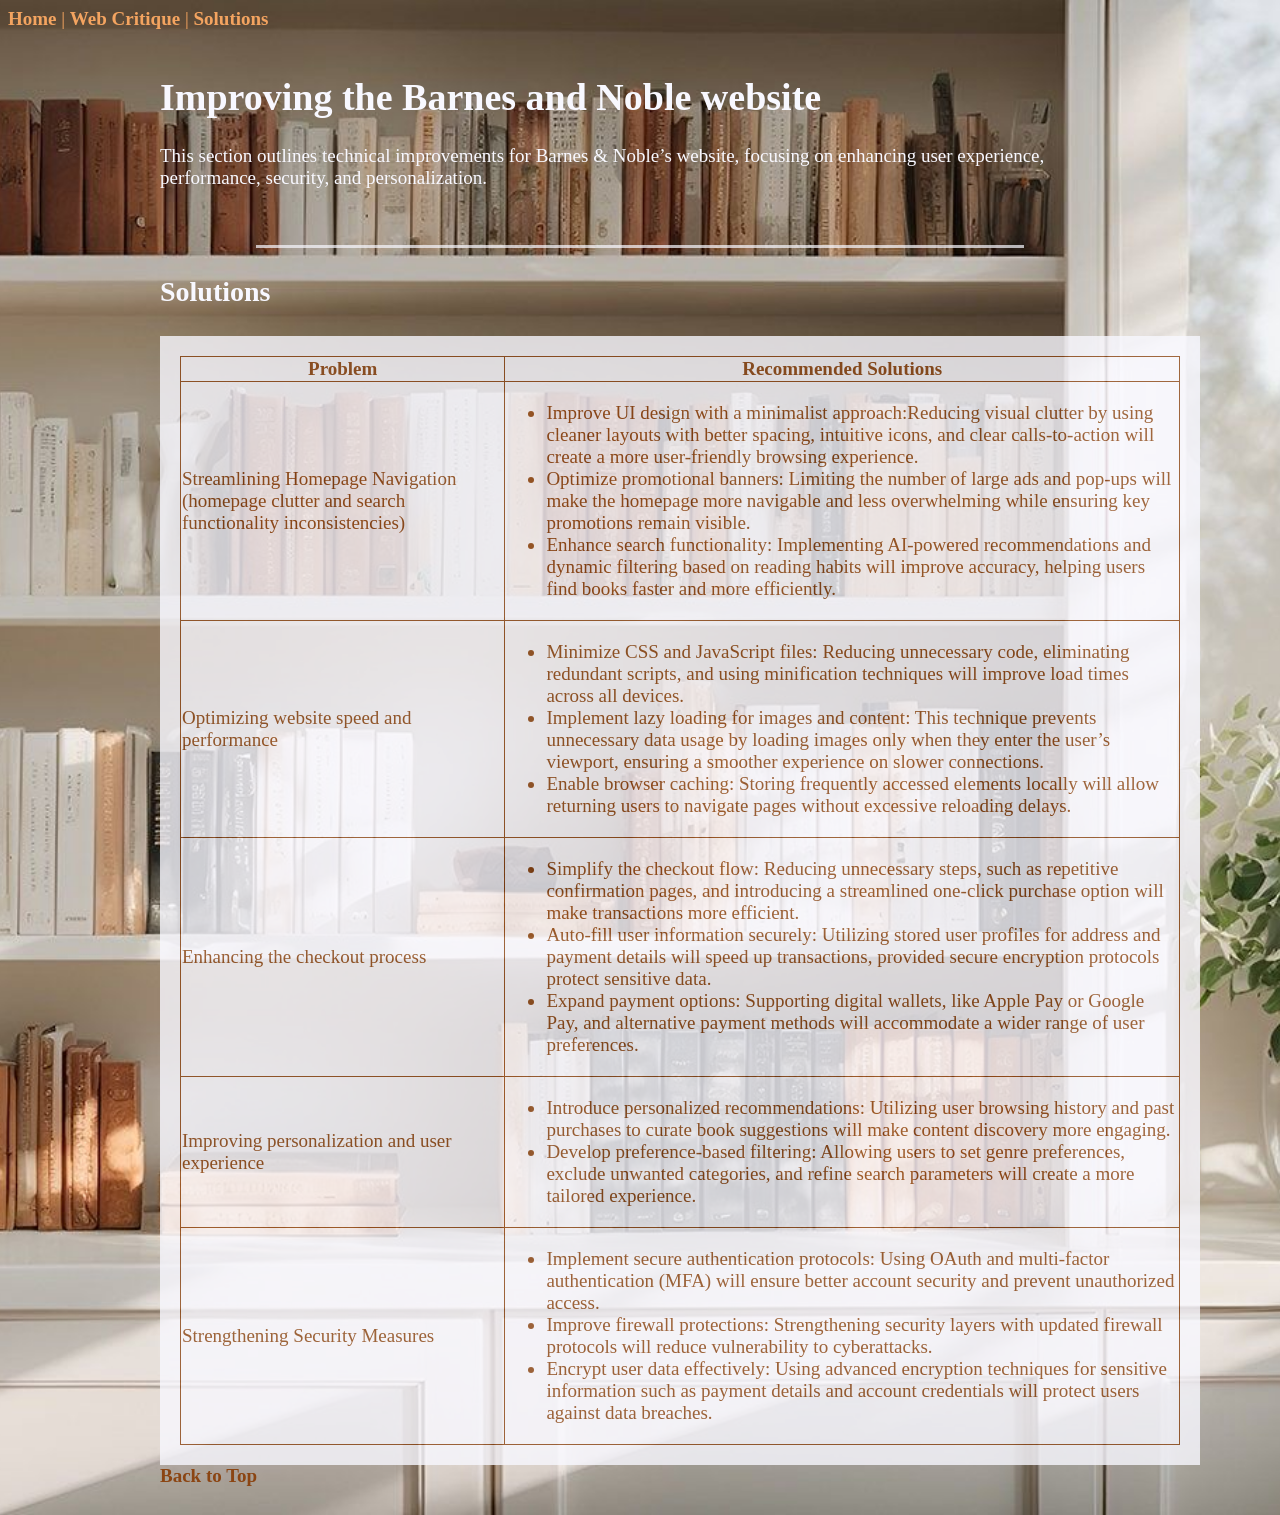
<file: solutions.html>
<!DOCTYPE html>
<html>
<head> <title> Solutions </title>
<link rel = "stylesheet" href = "style.css">
<style>
       body {
           background-image: url('Images/81.jpg');
           background-size: cover; 
           background-position: center; 
           background-repeat: no-repeat; 
       }
          
</style>
</head>
<body style = "color: sandybrown;">
<a href="index.html" style = "color: sandybrown;"> Home </a> |
<a href="webcritique.html" style = "color: sandybrown;"> Web Critique </a> |
<a href="solutions.html" style = "color: sandybrown;"> Solutions </a>
 

<div class = "container">
<h1 style = "color: ghostwhite;"> Improving the Barnes and Noble website </h1>
<p> This section outlines technical improvements for Barnes & Noble’s website, focusing on enhancing user experience, performance, security, and personalization. </p> <br>
<hr style = "background-color: ghostwhite;">
<h3 style = "color: ghostwhite;"> Solutions </h3>
<div style="padding: 20px; width: 1000px; opacity: 0.8; background-color: ghostwhite;">
    <table>
        <tr style = "color: saddlebrown;">
            <th> Problem </th>
            <th> Recommended Solutions </th>
        </tr>
        <tr style = "color: saddlebrown;">
            <td> Streamlining Homepage Navigation (homepage clutter and search functionality inconsistencies) </td>
            <td> <ul>
                <li> Improve UI design with a minimalist approach:Reducing visual clutter by using cleaner layouts with better spacing, intuitive icons, and clear calls-to-action will create a more user-friendly browsing experience.</li>
                <li> Optimize promotional banners: Limiting the number of large ads and pop-ups will make the homepage more navigable and less overwhelming while ensuring key promotions remain visible.</li>
                <li> Enhance search functionality: Implementing AI-powered recommendations and dynamic filtering based on reading habits will improve accuracy, helping users find books faster and more efficiently. </li>
            </ul> </td>
        </tr>
        <tr style = "color: saddlebrown;">
            <td> Optimizing website speed and performance </td>
            <td> <ul>
                <li> Minimize CSS and JavaScript files: Reducing unnecessary code, eliminating redundant scripts, and using minification techniques will improve load times across all devices.</li>
                <li> Implement lazy loading for images and content: This technique prevents unnecessary data usage by loading images only when they enter the user’s viewport, ensuring a smoother experience on slower connections. </li>
                <li> Enable browser caching: Storing frequently accessed elements locally will allow returning users to navigate pages without excessive reloading delays. </li>
            </ul> </td> 
        </tr>
        <tr style = "color: saddlebrown;"> 
            <td> Enhancing the checkout process </td>
            <td> <ul>
                <li> Simplify the checkout flow: Reducing unnecessary steps, such as repetitive confirmation pages, and introducing a streamlined one-click purchase option will make transactions more efficient. </li>
                <li> Auto-fill user information securely: Utilizing stored user profiles for address and payment details will speed up transactions, provided secure encryption protocols protect sensitive data. </li>
                <li> Expand payment options: Supporting digital wallets, like Apple Pay or Google Pay, and alternative payment methods will accommodate a wider range of user preferences. </li>
            </ul> </td>  
        </tr>
            <tr style = "color: saddlebrown;"> 
            <td> Improving personalization and user experience </td>
            <td> <ul>
                <li> Introduce personalized recommendations: Utilizing user browsing history and past purchases to curate book suggestions will make content discovery more engaging. </li>
                <li> Develop preference-based filtering: Allowing users to set genre preferences, exclude unwanted categories, and refine search parameters will create a more tailored experience. </li>
            </ul> </td>  
        </tr>
         <tr style = "color: saddlebrown;"> 
            <td> Strengthening Security Measures </td>
            <td> <ul>
                <li> Implement secure authentication protocols: Using OAuth and multi-factor authentication (MFA) will ensure better account security and prevent unauthorized access. </li>
                <li> Improve firewall protections: Strengthening security layers with updated firewall protocols will reduce vulnerability to cyberattacks. </li>
                <li> Encrypt user data effectively: Using advanced encryption techniques for sensitive information such as payment details and account credentials will protect users against data breaches. </li>
            </ul> </td>  
        </tr>
    </table>
</div>


<a href="#top" style = "color: saddlebrown;"> <strong> <font-size : 15 px> Back to Top</a>
</div>

</body>
</html>
</file>
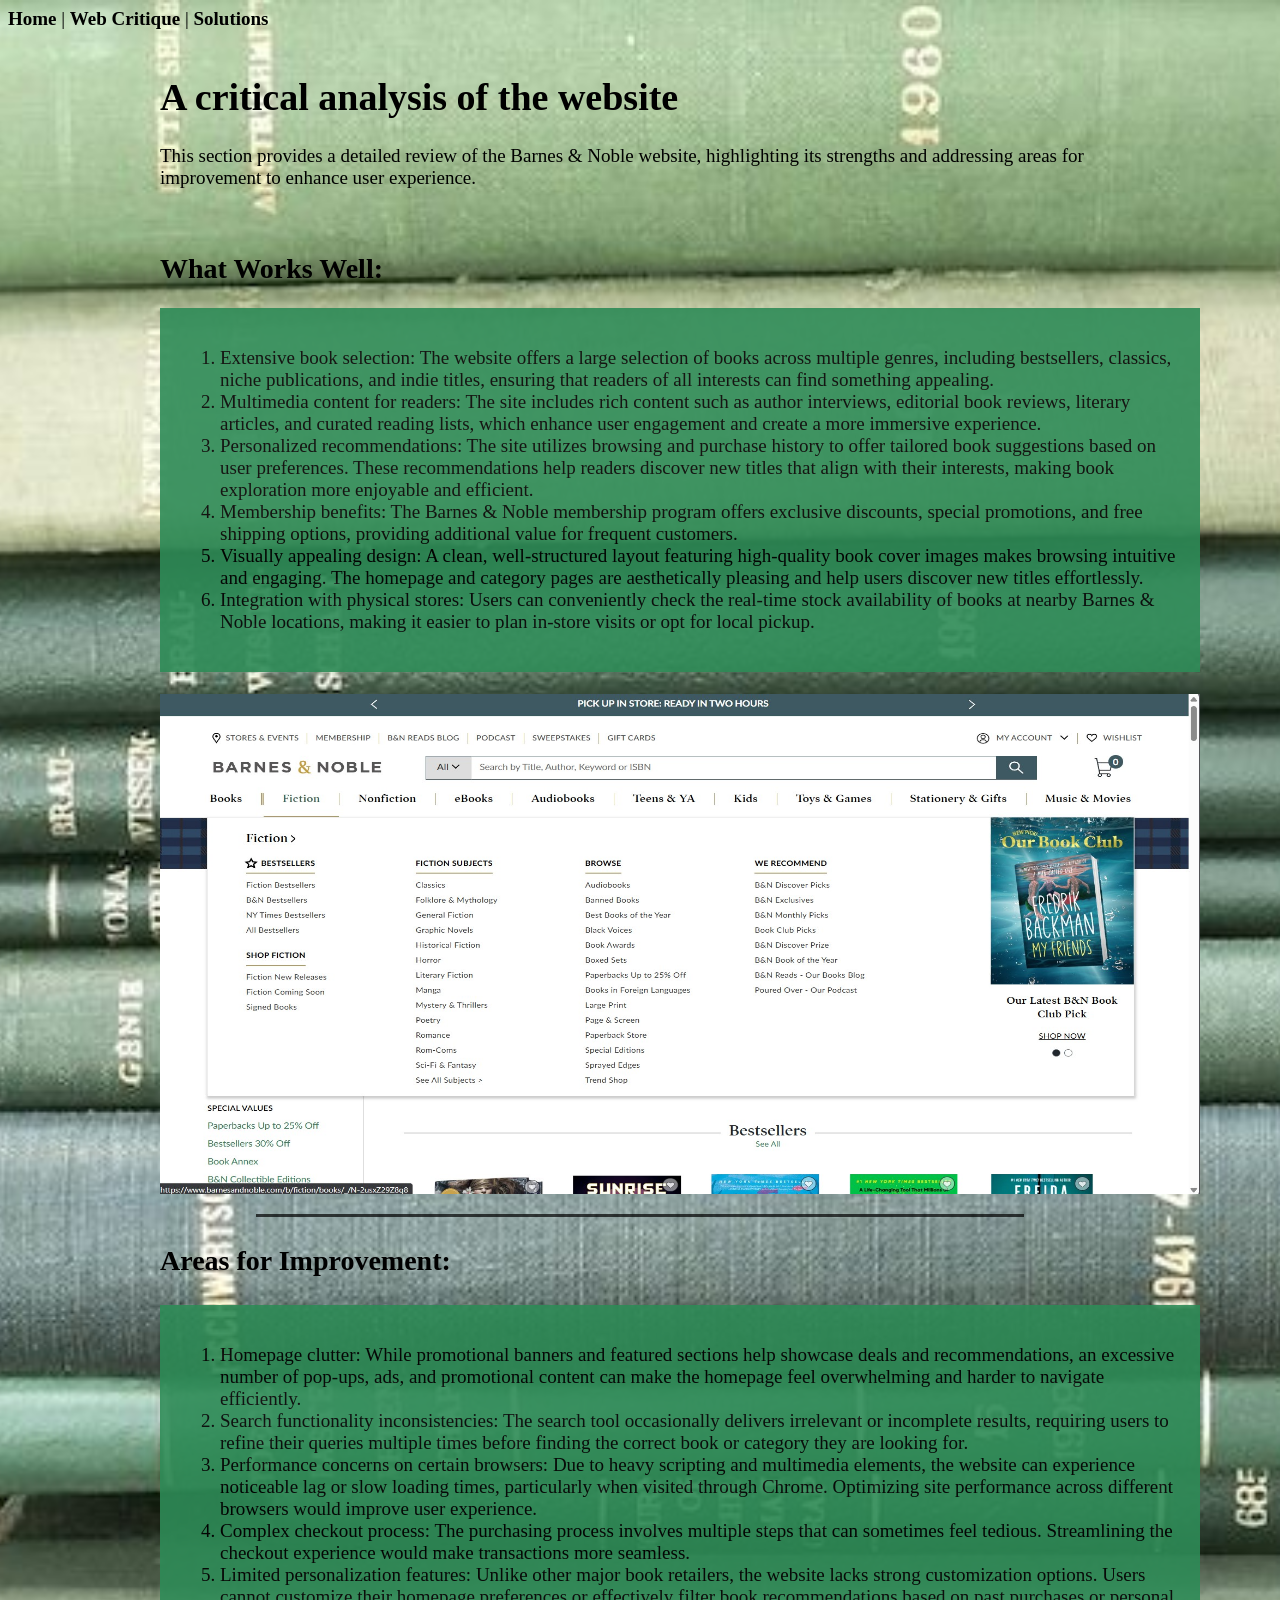
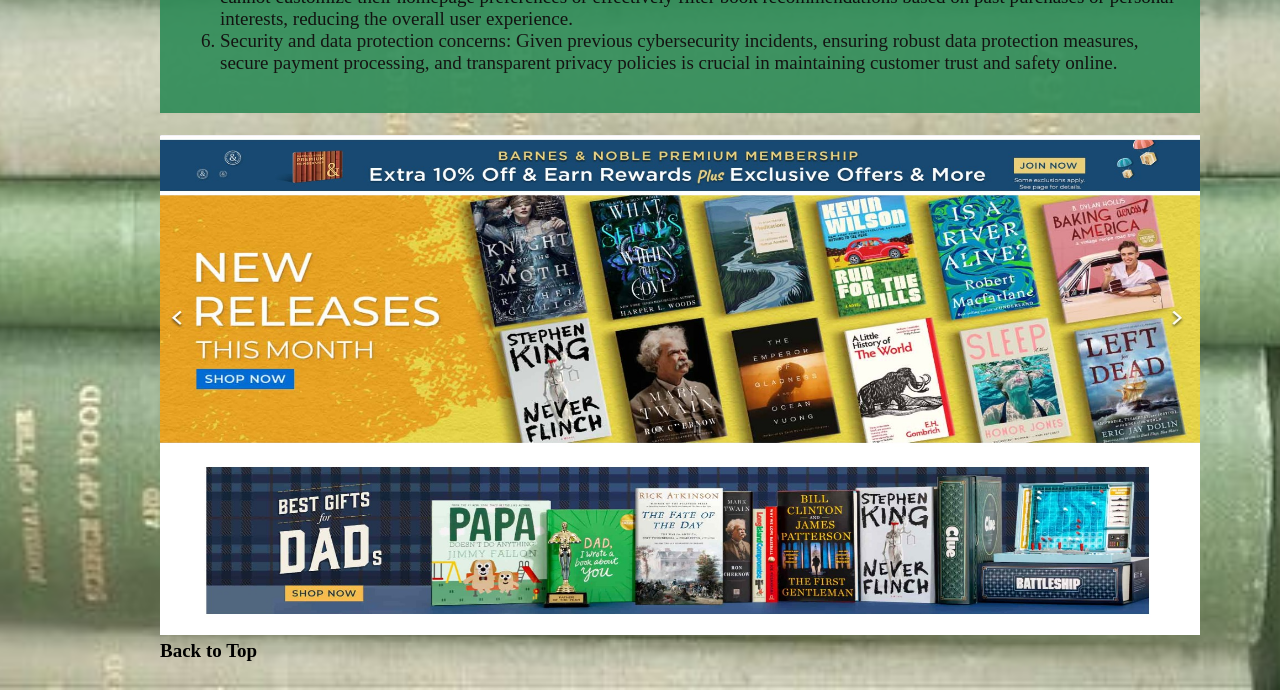
<file: webcritique.html>
<!DOCTYPE html>
<html>
<head> <title> Web Critique </title>
<link rel = "stylesheet" href = "style.css">
<style>
       body {
           background-image: url('Images/95.jpg');
           background-size: cover; 
           background-position: center; 
           background-repeat: no-repeat; 
        }
</style>
</head>
<body style = "color: black;">
<a href="index.html" style = "color: black;"> Home </a> |
<a href="webcritique.html" style = "color: black;"> Web Critique </a> |
<a href="solutions.html" style = "color: black;"> Solutions </a>
 
<div class = "container">
<h1 style = "color: black;"> A critical analysis of the website </h1>
<p style = "color: black;"> This section provides a detailed review of the Barnes & Noble website, highlighting its strengths and addressing areas for improvement to enhance user experience. </p> <br>

<h2 style = "color: black;"> What Works Well: </h2>
<div style="padding: 20px; width: 1000px; opacity: 0.9; background-color: seagreen;">
<ol style = "color: black;">
<li> Extensive book selection: The website offers a large selection of books across multiple genres, including bestsellers, classics, niche publications, and indie titles, ensuring that readers of all interests can find something appealing. </li>
<li> Multimedia content for readers: The site includes rich content such as author interviews, editorial book reviews, literary articles, and curated reading lists, which enhance user engagement and create a more immersive experience. </li>
<li> Personalized recommendations: The site utilizes browsing and purchase history to offer tailored book suggestions based on user preferences. These recommendations help readers discover new titles that align with their interests, making book exploration more enjoyable and efficient. </li>
<li> Membership benefits: The Barnes & Noble membership program offers exclusive discounts, special promotions, and free shipping options, providing additional value for frequent customers. </li>
<li> Visually appealing design: A clean, well-structured layout featuring high-quality book cover images makes browsing intuitive and engaging. The homepage and category pages are aesthetically pleasing and help users discover new titles effortlessly. </li>
<li> Integration with physical stores: Users can conveniently check the real-time stock availability of books at nearby Barnes & Noble locations, making it easier to plan in-store visits or opt for local pickup.  </li>
</ol>
</div>
<br>
<img src="Images/Screenshot 1.jpg" width="1040" height="500"> 

<hr style = "background-color: black;">


<h3 style = "color: black;"> <strong> Areas for Improvement: </strong> </h3>
<div style="padding: 20px; width: 1000px; opacity: 0.9; background-color: seagreen;">
<ol style = "color: black;"> 
<li> Homepage clutter: While promotional banners and featured sections help showcase deals and recommendations, an excessive number of pop-ups, ads, and promotional content can make the homepage feel overwhelming and harder to navigate efficiently. </li>
<li> Search functionality inconsistencies: The search tool occasionally delivers irrelevant or incomplete results, requiring users to refine their queries multiple times before finding the correct book or category they are looking for. </li>
<li> Performance concerns on certain browsers: Due to heavy scripting and multimedia elements, the website can experience noticeable lag or slow loading times, particularly when visited through Chrome. Optimizing site performance across different browsers would improve user experience. </li>
<li> Complex checkout process: The purchasing process involves multiple steps that can sometimes feel tedious. Streamlining the checkout experience would make transactions more seamless. </li>
<li> Limited personalization features: Unlike other major book retailers, the website lacks strong customization options. Users cannot customize their homepage preferences or effectively filter book recommendations based on past purchases or personal interests, reducing the overall user experience. </li>
<li> Security and data protection concerns: Given previous cybersecurity incidents, ensuring robust data protection measures, secure payment processing, and transparent privacy policies is crucial in maintaining customer trust and safety online. </li>
 </ol> 
</div>
<br>
<img src="Images/Screenshot.jpg" width="1040" height="500"> 


<a href="#top" style = "color: black;" "font-size: 20;"> <strong> Back to Top</a>
</div>

</body>
</html>
</file>
<file: style.css>
body {color: ghostwhite;
      background-color: black;
      font-family: Amasis MT Pro Medium, georgia,serif;
      font-size: 19px;
}
  
 

h1 {color: lightcyan; font-family:georgia, aptos display, serif;
}

h2 {color: lightblue; font-family:aptos display, georgia, serif; font-size: 28px;
}

h3 {color: lightblue; font-family:, aptos display, georgia, serif; font-size: 28px;
}

h4 {color: lightblue; font-family:aptos display, georgia, serif; font-size: 28px;
}

h5 {color: lightcyan; font-family:georgia, aptos display, serif; font-size: 32px;
}


ul { font-family: Trebuchet MS,georgia,serif;  
}

ol { color: ghostwhite; font-family: Trebuchet MS,georgia,serif;  
}

/*all paragraph text will be grey*/
p {color: ghostwhite; font-family: Trebuchet MS,georgia,serif;
}

/*hyperlinks*/

a:link { 
	font-weight: bold;
	font-family: Franklin Gothic Medium; 
	text-decoration: none; 
	color: skyblue;
	}
a:hover, a:focus, a:active { 
	text-decoration: underline; 
	color: #9685BA;
	}

/*holds everything together*/

.container {
	margin-top: 0px;
	margin-bottom: 0px;
	margin-right: auto;
    	margin-left: auto;
	width: 960px;
	border: none;
	padding: 20px;
	
	}
/*horizontal rule (line)*/
hr {
    border: none;
    height: 3px;
    background-color: skyblue;
    width: 80%; 
    margin: 15px auto; 
    opacity: 0.7; 
}


table, th, td {
  border: 1px solid saddlebrown;
  border-collapse: collapse;
}
</file>
